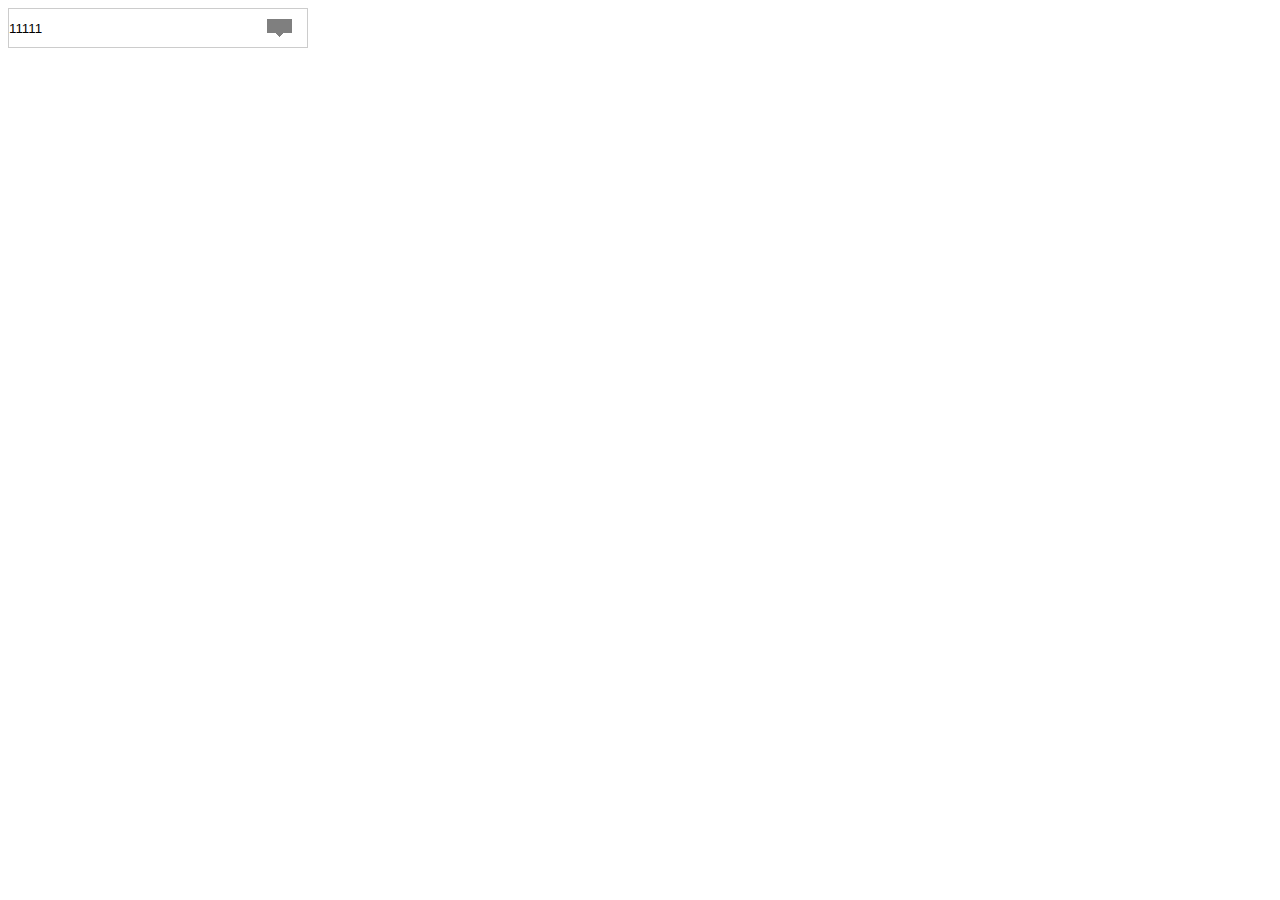
<file: html/select样式demo.html>
<!DOCTYPE html>
<html lang="en">
<head>
	<meta charset="UTF-8">
	<title>Document</title>
<style>
/*	.input-bg{
		margin:100px;
		width: 300px;
		height: 40px;
		border: 1px solid #CCC;
		background: url(../images/degree-range.png) no-repeat 95% 50%;
	}*/
	.input{
		width: 300px;
		height: 40px;
		appearance: none;/*使样式透明*/
		-moz-appearance: none;
		-webkit-appearance: none;
		border: 1px solid #CCC;
		background: url(../images/degree-range.png) no-repeat 95% 50%;
	}
	.input option{
		font-size: 20px;
	}
</style>
</head>
<body>
	<div class="input-bg">
		<select id="" class="input">
			<option value="">11111</option>
			<option value="">22222</option>
			<option value="">33333</option>
			<option value="">444444</option>
			<option value="">555555</option>
		</select>
	</div>
</body>
</html>
</file>
